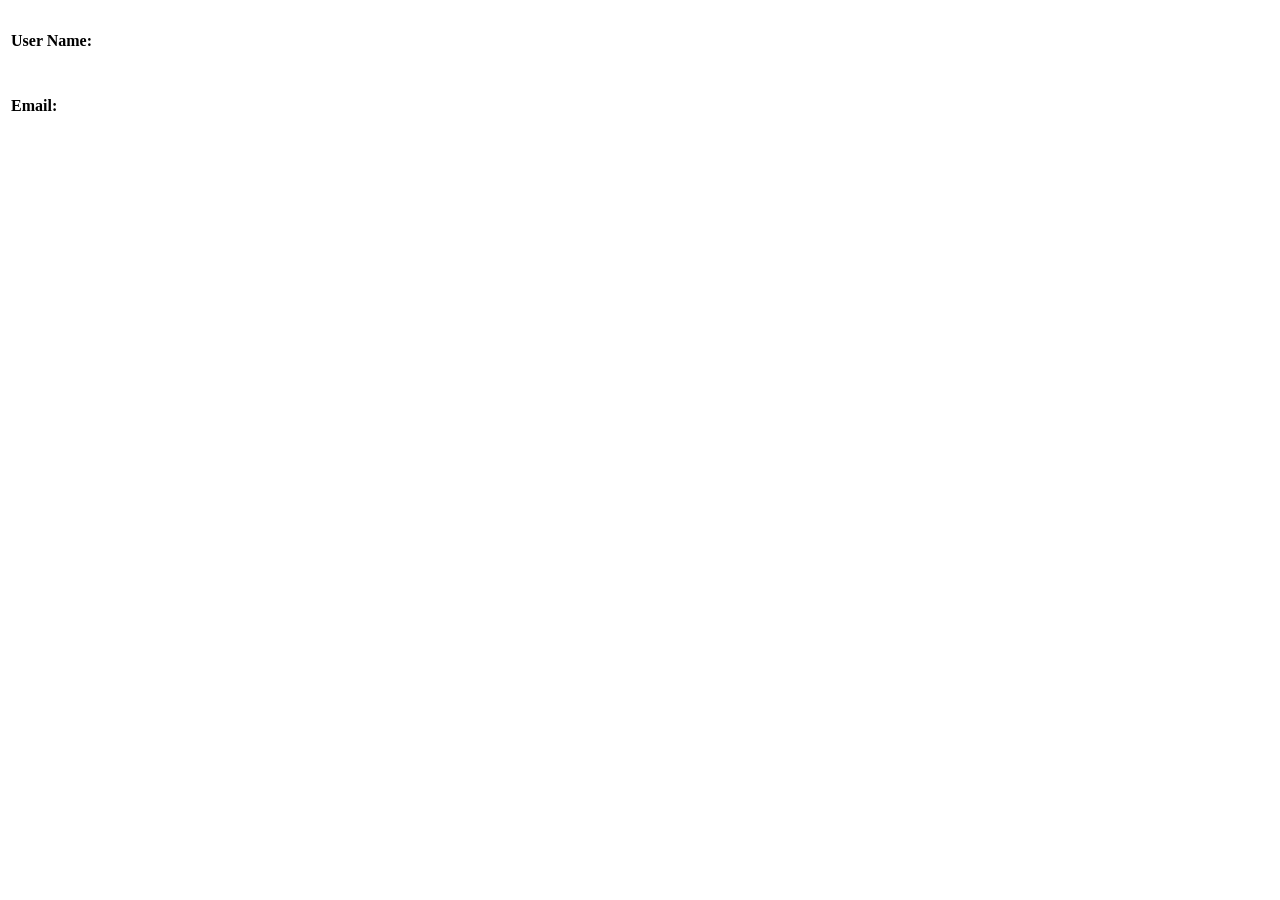
<file: src/main/resources/templates/user-monitor.html>
<!DOCTYPE HTML >
<html lang="en"  xmlns:th="http://www.thymeleaf.org">
<head>
    <meta http-equiv="Content-Type" content="text/html;charset=UTF-8">
    <title>Document</title>
</head>
<body>
<table>
    <tr>
        <td><h4>User Name: </h4></td>
        <td><h4 th:text="${user.name}"></h4></td>
    </tr>
    <tr>
        <td><h4>Email: </h4></td>
        <td><h4 th:text="${user.email}"></h4></td>
    </tr>
</table>
</body>
</html>
</file>
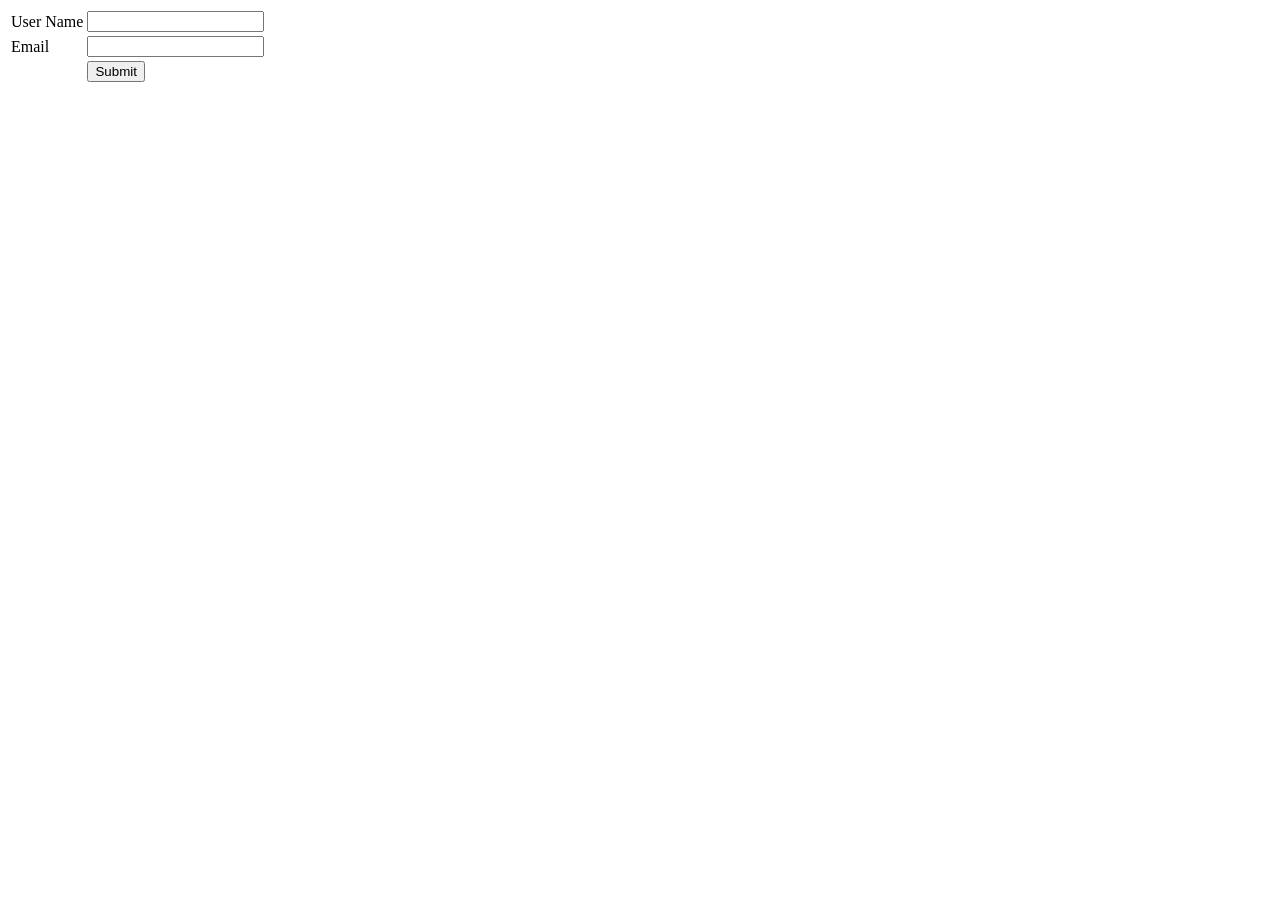
<file: src/main/resources/templates/user-registration.html>
<!DOCTYPE HTML >
<html lang="en"  xmlns:th="https://thymeleaf.org">
<head>
    <meta http-equiv="Content-Type" content="text/html;charset=UTF-8">
    <title>Index- Page</title>
</head>
<body>

    <form action = "saveUser" method="post">
        <table>
            <tr>
                <td><label for="user-name">User Name</label></td>
                <td><input type="text" name="user-name" id = "user-name"></td>
            </tr>

            <tr>
                <td><label for="email">Email</label></td>
                <td><input id = "email" type="text" name="email"></td>
            </tr>
            <tr>
                <td></td>
                <td><input type="submit" value="Submit"></td>
            </tr>
        </table>
    </form>
</body>
</html>
</file>
